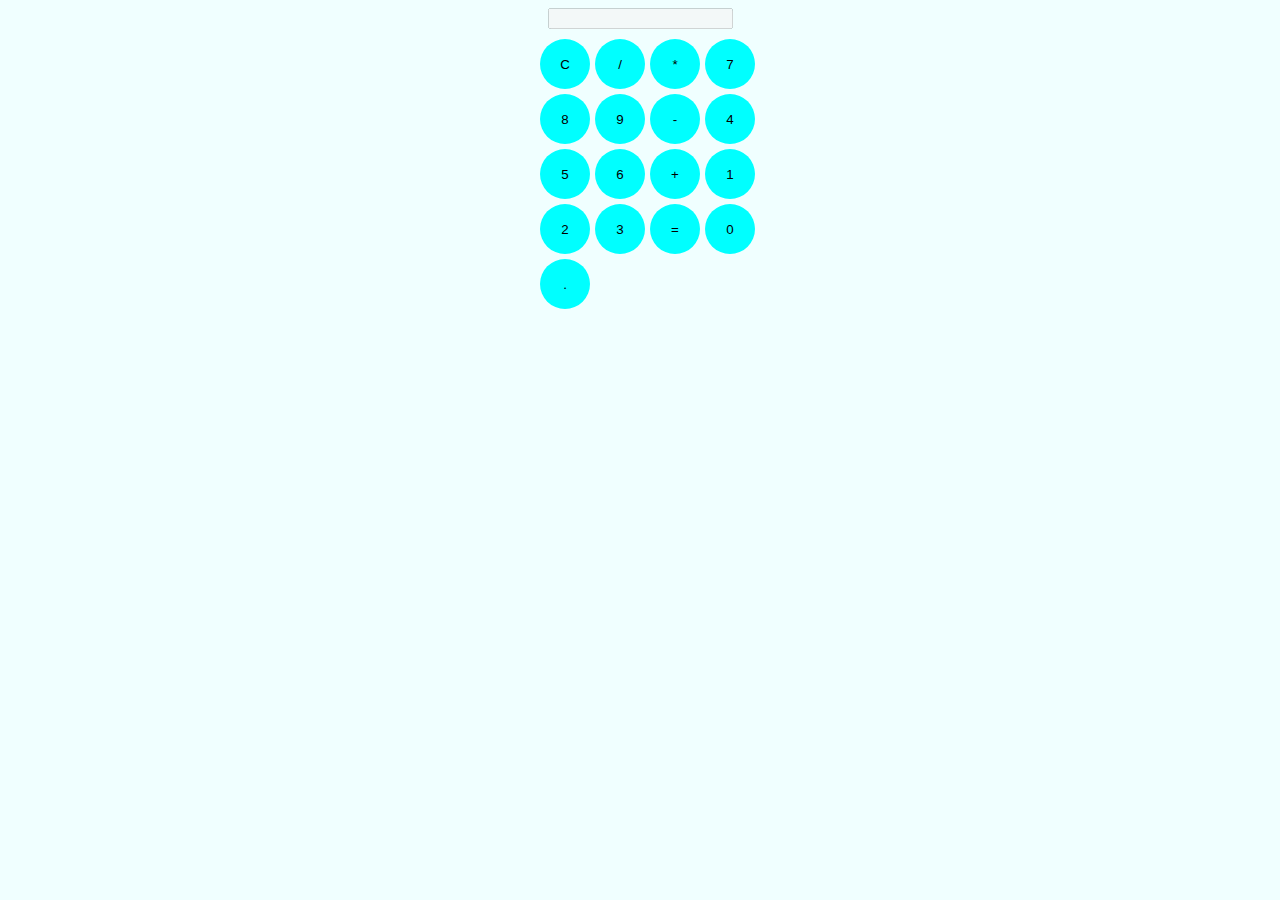
<file: calculator/index.html>
<!DOCTYPE html>
<html>
<head>
  <title>Kalkulator</title>
  <link rel="stylesheet" href="style.css">
</head>
<body>
  <div class="calculator">
    <input type="text" id="display" disabled>
    <div class="keypad">
      <button onclick="clearDisplay()">C</button>
      <button onclick="appendToDisplay('/')">/</button>
      <button onclick="appendToDisplay('*')">*</button>
      <button onclick="appendToDisplay('7')">7</button>
      <button onclick="appendToDisplay('8')">8</button>
      <button onclick="appendToDisplay('9')">9</button>
      <button onclick="appendToDisplay('-')">-</button>
      <button onclick="appendToDisplay('4')">4</button>
      <button onclick="appendToDisplay('5')">5</button>
      <button onclick="appendToDisplay('6')">6</button>
      <button onclick="appendToDisplay('+')">+</button>
      <button onclick="appendToDisplay('1')">1</button>
      <button onclick="appendToDisplay('2')">2</button>
      <button onclick="appendToDisplay('3')">3</button>
      <button onclick="calculateResult()">=</button>
      <button onclick="appendToDisplay('0')">0</button>
      <button onclick="appendToDisplay('.')">.</button>
    </div>
  </div>

  <script src="app.js"></script>
</body>
</html>
</file>
<file: calculator/style.css>
body{
background-color: azure;
}

.calculator {
  max-width: 200px;
  margin: 0 auto;
  text-align: center;
}

.keypad {
  display: grid;
  grid-template-columns: repeat(4, 1fr);
  grid-gap: 5px;
  margin-top: 10px;
}

button {
  width: 50px;
  height: 50px;
  border-radius: 50%;
  border: none;
  background-color: aqua;

}
</file>
